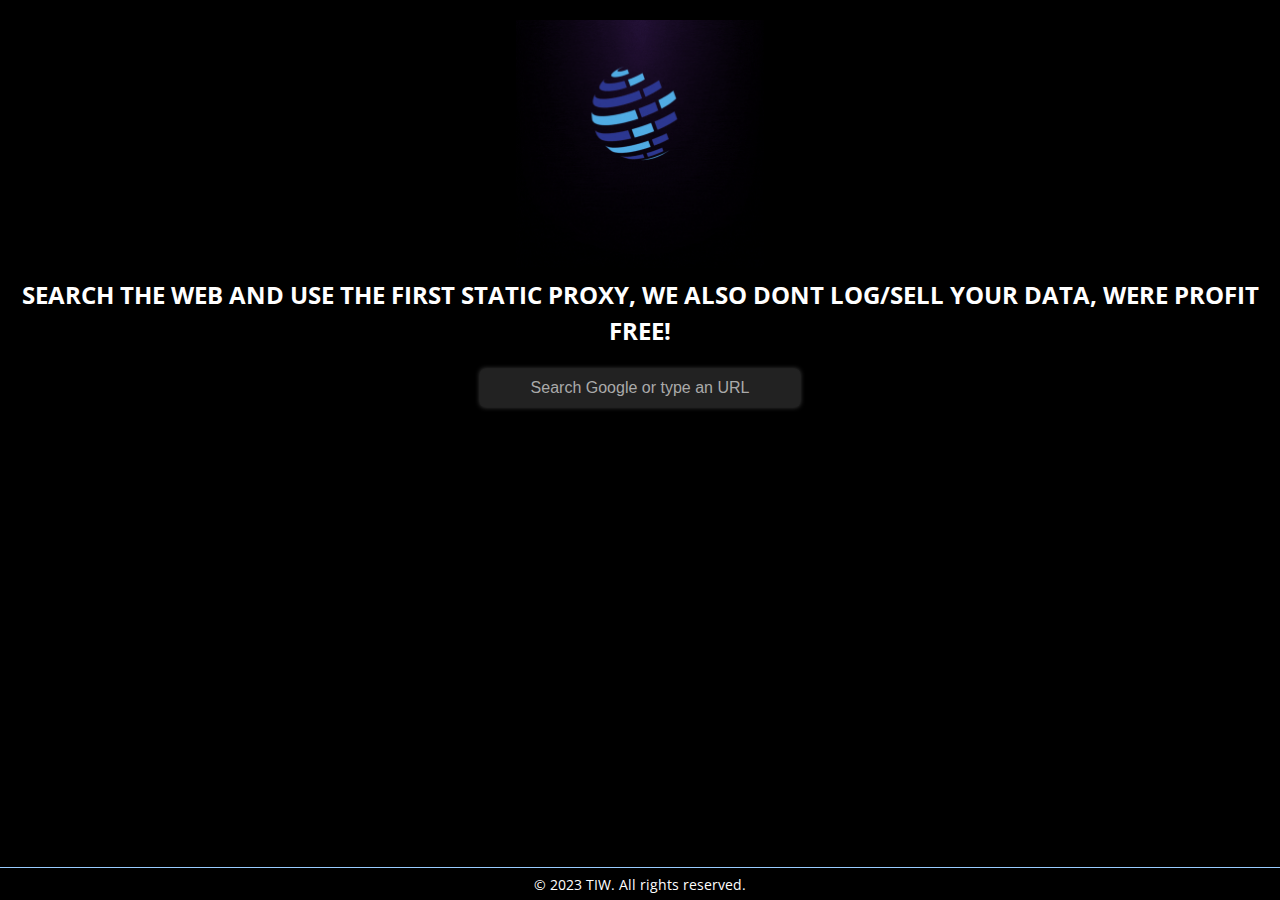
<file: index.html>
<!DOCTYPE html>
<html>
<head>
  <!-- Google tag (gtag.js) -->
<script async src="https://www.googletagmanager.com/gtag/js?id=G-VHVNHMYGN3"></script>
<script>
  window.dataLayer = window.dataLayer || [];
  function gtag(){dataLayer.push(arguments);}
  gtag('js', new Date());

  gtag('config', 'G-VHVNHMYGN3');
</script>
  <script async src="https://arc.io/widget.min.js#L1SfLEWE"></script>
  <title>Redirect Page</title>
  <script>
    window.onload = function() {
      window.location.href = "/static/"; // Replace with your desired URL
    };
  </script>
</head>
<body>
  <h1>Redirecting...</h1>
  <p>If you are not redirected, <a href="/static/">click here</a>.</p>
</body>
</html>
</file>
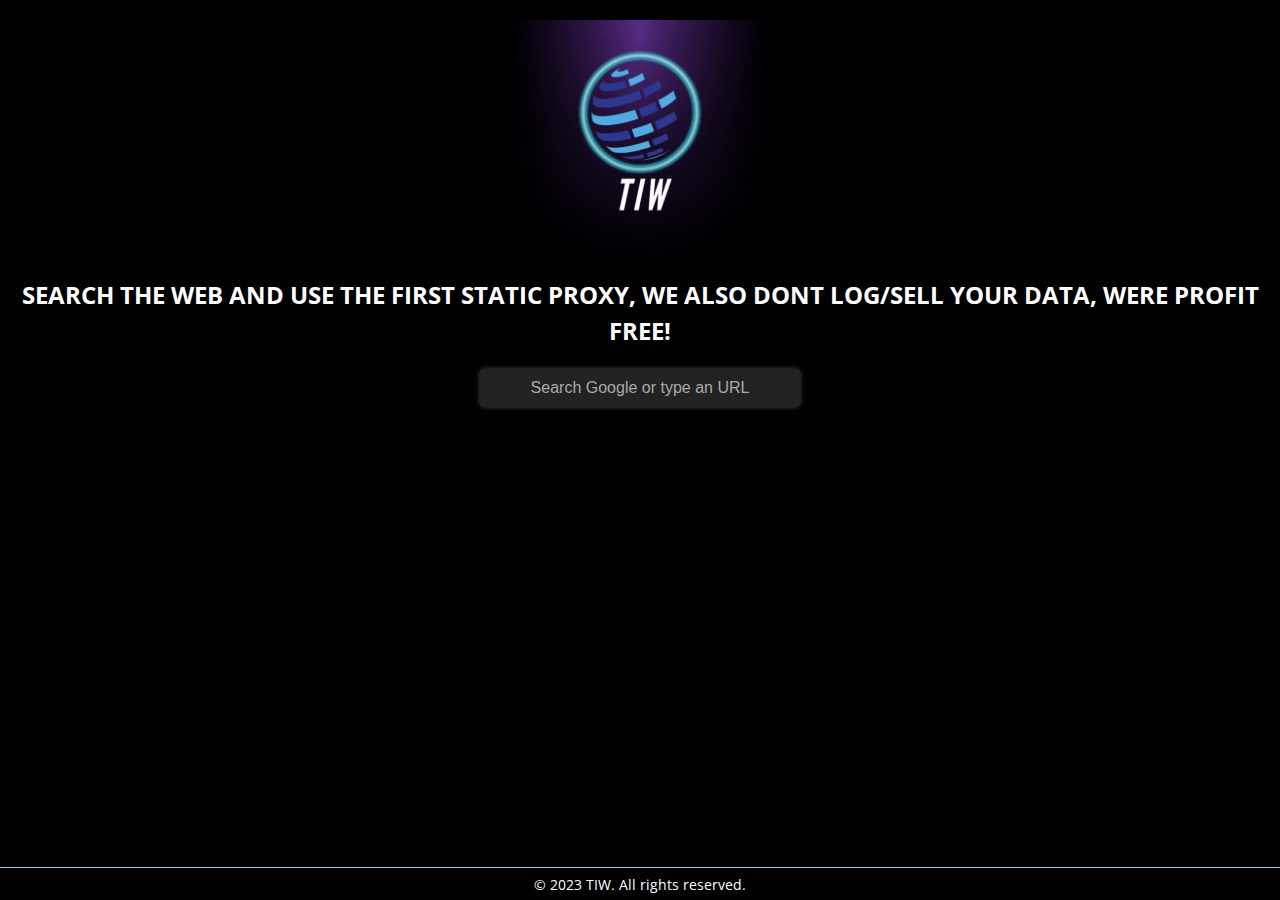
<file: static/index.html>
<!DOCTYPE html>
<html>
   <head>
      <script async src="https://arc.io/widget.min.js#L1SfLEWE"></script>
      <!-- Google tag (gtag.js) -->
<script async src="https://www.googletagmanager.com/gtag/js?id=G-VHVNHMYGN3"></script>
<script>
  window.dataLayer = window.dataLayer || [];
  function gtag(){dataLayer.push(arguments);}
  gtag('js', new Date());

  gtag('config', 'G-VHVNHMYGN3');
</script>
      <meta name="viewport" content="width=device-width, initial-scale=1">
      <script src="https://code.jquery.com/jquery-1.10.2.js"></script>
      <link rel="stylesheet" href="index.css">
      <script type="text/javascript" src="//counter.websiteout.net/js/7/10/5/0"></script>
      <link rel="shortcut icon" type="image/jpg" href="~/favicon.ico"/>
      <link rel="stylesheet" href="https://cdnjs.cloudflare.com/ajax/libs/font-awesome/6.4.0/css/all.min.css" integrity="sha512-iecdLmaskl7CVkqkXNQ/ZH/XLlvWZOJyj7Yy7tcenmpD1ypASozpmT/E0iPtmFIB46ZmdtAc9eNBvH0H/ZpiBw==" crossorigin="anonymous" referrerpolicy="no-referrer" />
      <link href="https://fonts.googleapis.com/css2?family=Open+Sans&display=swap" rel="stylesheet">
      <link href="https://fonts.googleapis.com/css2?family=Oswald&display=swap" rel="stylesheet">
   </head>
   <body>
      <div id="header">
         <img src="logo.gif" alt="Logo">
      </div>
      <div id="content">
         <h1>Search the Web and use the FIRST static proxy, we also dont log/sell your data, were profit free!</h1>

         <form id="uv-form"">
            <input id="uv-search-engine" value="https://www.google.com/search?q=%s" type="hidden"/> 
            <input id="uv-address" type="text" placeholder="Search Google or type an URL" class="form__input"/>
          </form>
          <div class="desc left-margin">
            <p id="uv-error"></p>
            <pre id="uv-error-code"></pre>
          </div>
         <a href="https://discord.gg/zJhPJYJCeJ" target="_blank" class="fa-brands fa-discord"></a>
         <a href="https://github.com/TheTIW/UV-Static" target="_blank"class="fa-brands fa-github"></a>
         <a href="https://starttiw.org" target="_blank"class="fa-solid fa-cloud"></a>
      </div>
      <script src="uv/uv.bundle.js" defer></script>
      <script src="uv/uv.config.js" defer></script>
      <script src="register-sw.js" defer></script>
      <script src="search.js" defer></script>
      <script src="index.js" defer></script>
      <script src="error.js" defer></script>
      <div id="footer">
         <p>&copy; 2023 TIW. All rights reserved.</p>
      </div>
   </body>
</html>
</file>
<file: static/index.css>
/* Custom CSS for black theme */
body {
  background-color: #000;
  color: #fff;
  margin: 0;
  padding: 0;
}

#header {
  background-color: #000;
  padding: 20px;
  text-align: center;
}

#header h1 {
  margin: 0;
  font-size: 24px;
  font-family: 'Arial', sans-serif;
  color: #fff;
  letter-spacing: 2px;
  text-transform: uppercase;
}

#header img {
  width: 20%;
  height: auto;
}

#content {
  text-align: center;
  padding: 20px;
  margin-top: -4%;
}

#content h1 {
  font-size: 24px;
  cursor:pointer;
  text-transform: uppercase;
  font-family: 'Open Sans', sans-serif;
  line-height: 1.5;
  margin-bottom: 20px;
}

#searchbar {
  text-align: center;
  margin: 20px auto;
}

.form__input {
  padding: 10px;
  border: none;
  border-radius: 5px;
  font-size: 16px;
  width: 300px;
  box-shadow: 0 0 5px rgba(255, 255, 255, 0.3);
  background-color: #222;
  text-align: center;
  color: #fff;
  cursor:cell;
}

a{
  text-decoration: none;
  color:white;
  width:50px;
  height:50px;
  padding-right: 1px;
  padding-left: 1px;
  text-align: center;
  align-self: center;
}

.form__input::placeholder {
  color: #aaa;
  text-align: center;
}

.form_input:hover{
  cursor:cell;
}

.form__input:focus {
  outline: none;
  box-shadow: 0 0 5px rgba(255, 255, 255, 0.5);
}
@import url('https://fonts.googleapis.com/css2?family=Open+Sans&display=swap');
#footer {
  position: fixed;
  left: 0;
  bottom: 0;
  border-top-width: 1px;
  border-top-style: solid;
  border-top-color: #99ccff;
  font-family: 'Open Sans', sans-serif;
  width: 100%;
  height:15px;
  background-color: #000;
  padding-top: 7.5px;
  padding-bottom: 10px;
  text-align: center;
  color: #fff;
  font-size: 14px;
}

#footer p {
  margin: 0;
}

.fa {
  font-size: 24px;
  margin-right: 10px;
  color: #fff;
}

.fa:hover {
  color: #aaa;
}
</file>
